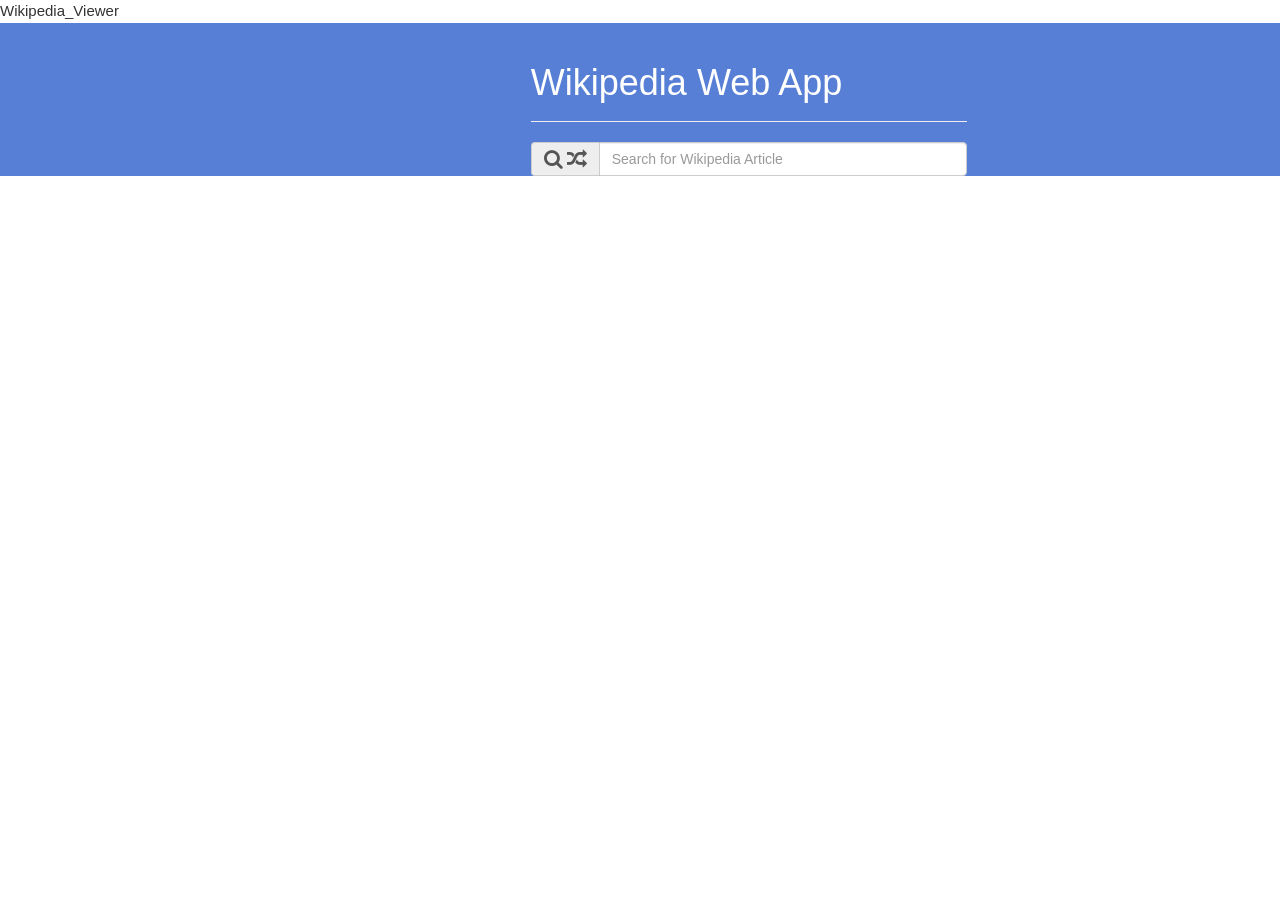
<file: index.html>
<html>
<head>
  <meta charset="UTF-8">
  <meta name="description" content="Page that allows you to search Wikipedia pages and produce random pages">
  <meta name="keywords" content="Wikipedia, Free Code Camp, Articles, Search button">
  <title>Wikipedia Viewer</title>
  <meta name="viewport" content="width=device-width,initial-scale=1.0">
  <meta name="author" content="greatdeveloper">

  <!--Font Awesome-->
  <link rel="stylesheet" href="https://maxcdn.bootstrapcdn.com/font-awesome/4.7.0/css/font-awesome.min.css">

  <!--Links to Bootstrap-->
  <!-- Latest compiled and minified CSS -->
  <link rel="stylesheet" href="https://maxcdn.bootstrapcdn.com/bootstrap/3.3.7/css/bootstrap.min.css" integrity="sha384-BVYiiSIFeK1dGmJRAkycuHAHRg32OmUcww7on3RYdg4Va+PmSTsz/K68vbdEjh4u" crossorigin="anonymous">

  <!--Link to Google Fonts-->
  <link href="https://fonts.googleapis.com/css?family=Open+Sans|Roboto" rel="stylesheet">


  <!-- Latest compiled and minified JavaScript -->
  <script src="https://maxcdn.bootstrapcdn.com/bootstrap/3.3.7/js/bootstrap.min.js" integrity="sha384-Tc5IQib027qvyjSMfHjOMaLkfuWVxZxUPnCJA7l2mCWNIpG9mGCD8wGNIcPD7Txa" crossorigin="anonymous"></script>

  <!--External Link to JQuery-->
  <script src="https://ajax.googleapis.com/ajax/libs/jquery/3.2.1/jquery.min.js"></script>

  <!--W3 CSS-->
  <link rel="stylesheet" href="https://www.w3schools.com/w3css/4/w3.css">

  <!--Links to local files-->
  <link rel="stylesheet" type="text/css" href="Wikipedia_Viewer.css">
  <script type="text/javascript" src="Wikipedia_Viewer.js"></script>Wikipedia_Viewer
  

</head>

<body>
  <div class="app-container">
    <div class="row">

      <div class="col-xs-12 col-md-4 col-md-offset-5">
        <div class="row">
          <div class="page-header">
          <h1>Wikipedia Web App</h1>
          </div>
        </div>
        <div class="row">
          <!--Search for random Wikipedia Article-->
          <div class="form">
            <div class="input-group">
              <div class="input-group-addon">
                <i class="fa fa-search" data-toggle="tooltip" title="Search for Wikipedia Entries" id="searchButton" aria-hidden="true"></i>
                <a href="https://en.wikipedia.org/wiki/Special:Random" target="_blank">
              <i class="fa fa-random" aria-hidden="true" data-toggle="tooltip" title="Click for random Wikipedia article"></i>
            </a>
              </div>
              
              
              
              <input type="text" name="search" class="form-control" placeholder="Search for Wikipedia Article">
              
              
              
          </div>
          </div> 
          </div>
        </div>
      </div>
    
    <div id="searchresults">
    </div>
  </div>


</body>

</html>
</file>
<file: Wikipedia_Viewer.css>
html {
  background-color: rgba(43, 93, 202, 0.79);
}

.app-container {
  background-color: rgba(43, 93, 202, 0.79);
  color: white;
}

.app-container i {
  font-size: 20px;
}

a {
  text-decoration: none;
}

p {
  color: white;
  font-size: 20px;
  font-family: "Roboto", Sans-Serif;
}

button {
  width: 50px;
  height: 20px;
}

i:hover {
  cursor: pointer;
  color: grey;
}
</file>
